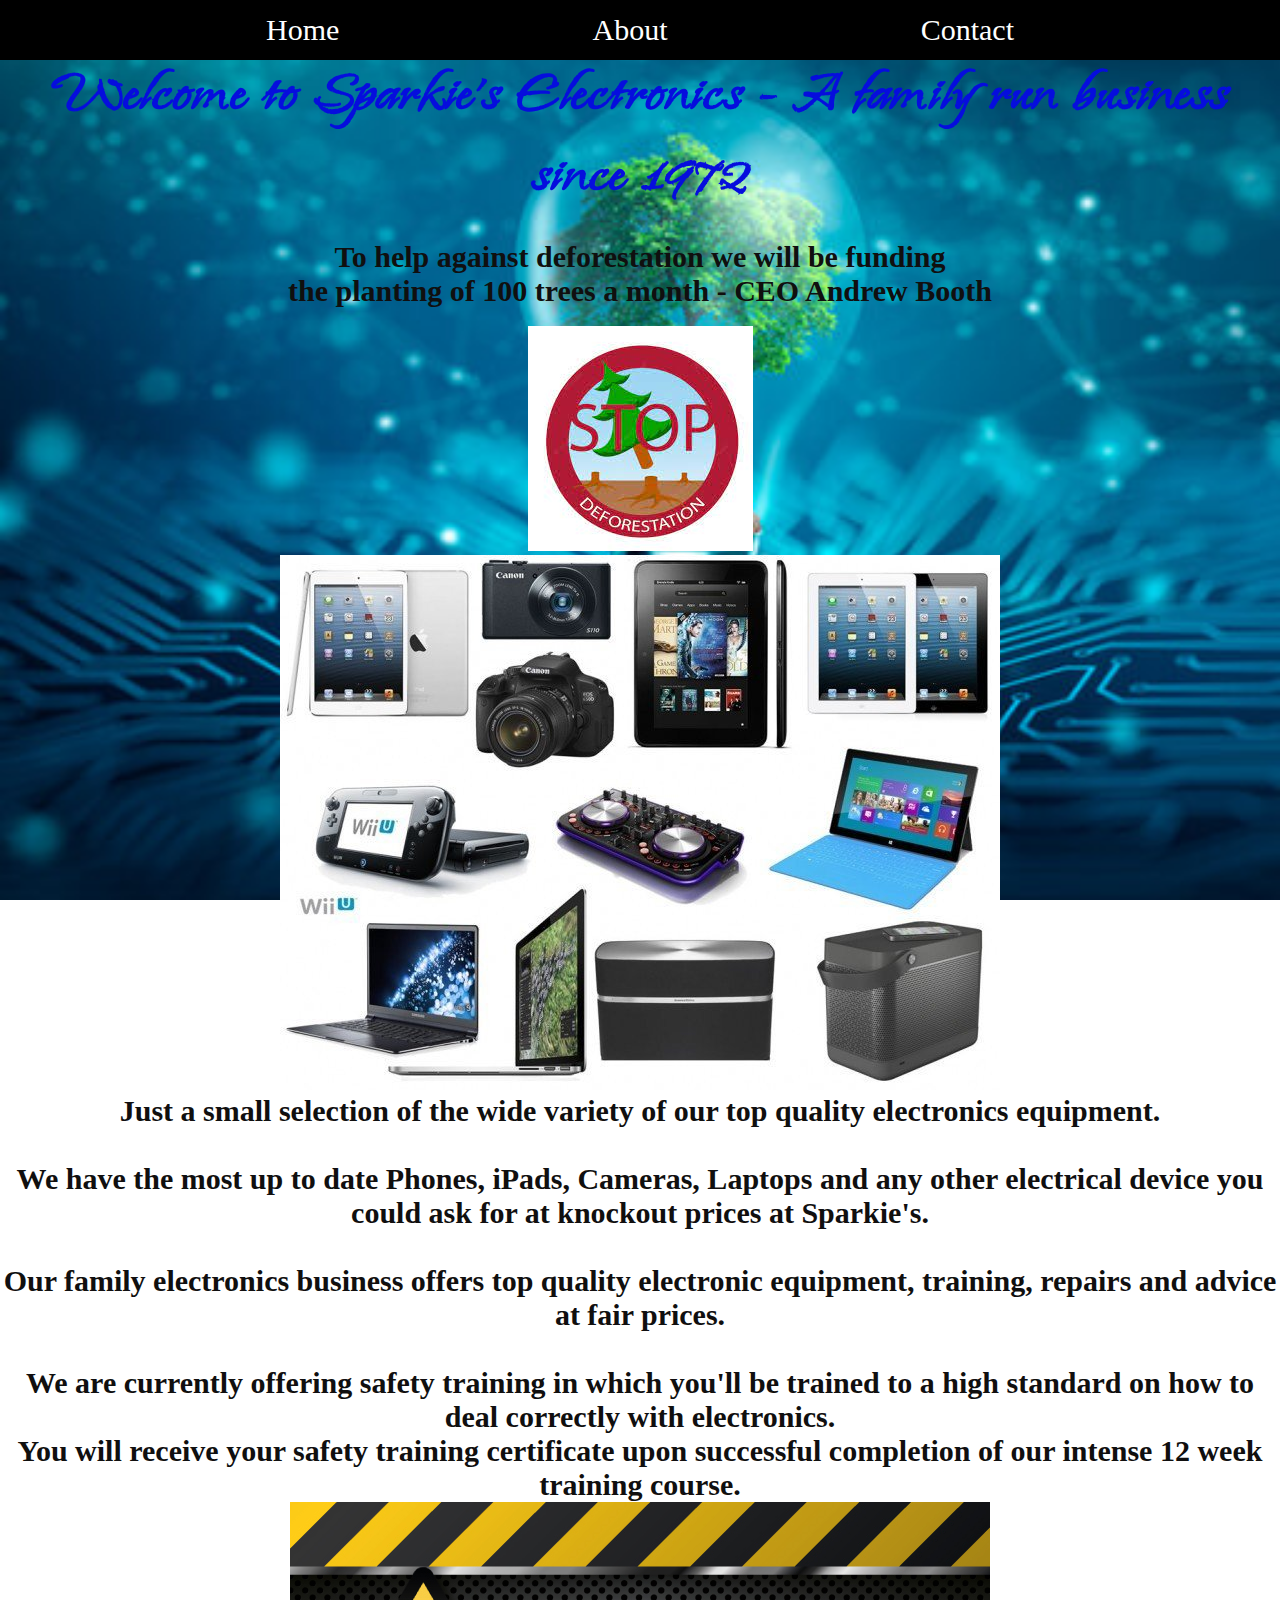
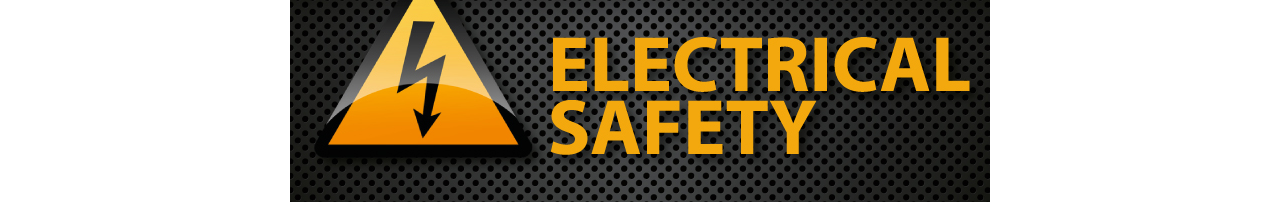
<file: index.html>
<!DOCTYPE html>
<html lang="en">

<head>
  <meta charset="UTF-8">
  <meta http-equiv="X-UA-Compatible" content="IE=edge">
  <meta name="viewport" content="width=device-width, initial-scale=1.0">
  <link rel="stylesheet" href="style.css">
  <title>Sparkie's Electronics</title>
</head>

<body class="homebody">
  <div id="navbar">
    <a class="homebutton" href="index.html">Home</a>
    <a class="aboutbutton" href="about.html">About</a>
    <a class="contactbutton" href="contact.html">Contact</a>
  </div>

  <div class="text">

    <h1 class="headerindex">Welcome to Sparkie's Electronics - A family run business since 1972</h1>
  </div> <br>
  <div class="text">
    <p>To help against deforestation we will be funding<br>the planting
      of 100 trees a month - CEO Andrew Booth</p>
    <br>
  </div>

  <img class="defoirestation" src="deforestation.jpg" alt="deforestation badge"><br>

  <img class="images" src="gadget.jpg" alt="an image of gadgets">

  <div class="text">
    <p>Just a small selection of the wide variety of our top quality electronics equipment.<br><br>We
      have the most up to date Phones, iPads, Cameras, Laptops and any other electrical device you could ask for at
      knockout prices at Sparkie's.<br><br></p>

    <p>Our family electronics business offers top quality electronic equipment, training, repairs and
      advice at fair prices.<br><br></p>

    <p>We are currently offering safety training in which you'll be trained to a high standard on how
      to deal correctly
      with
      electronics. <br>You will receive your
      safety training certificate upon successful completion of our intense 12 week training course.</p>

  </div>

  <img class="images" src="Electrical safety.jpg" alt="Electrical safety image">




</body>

</html>
</file>
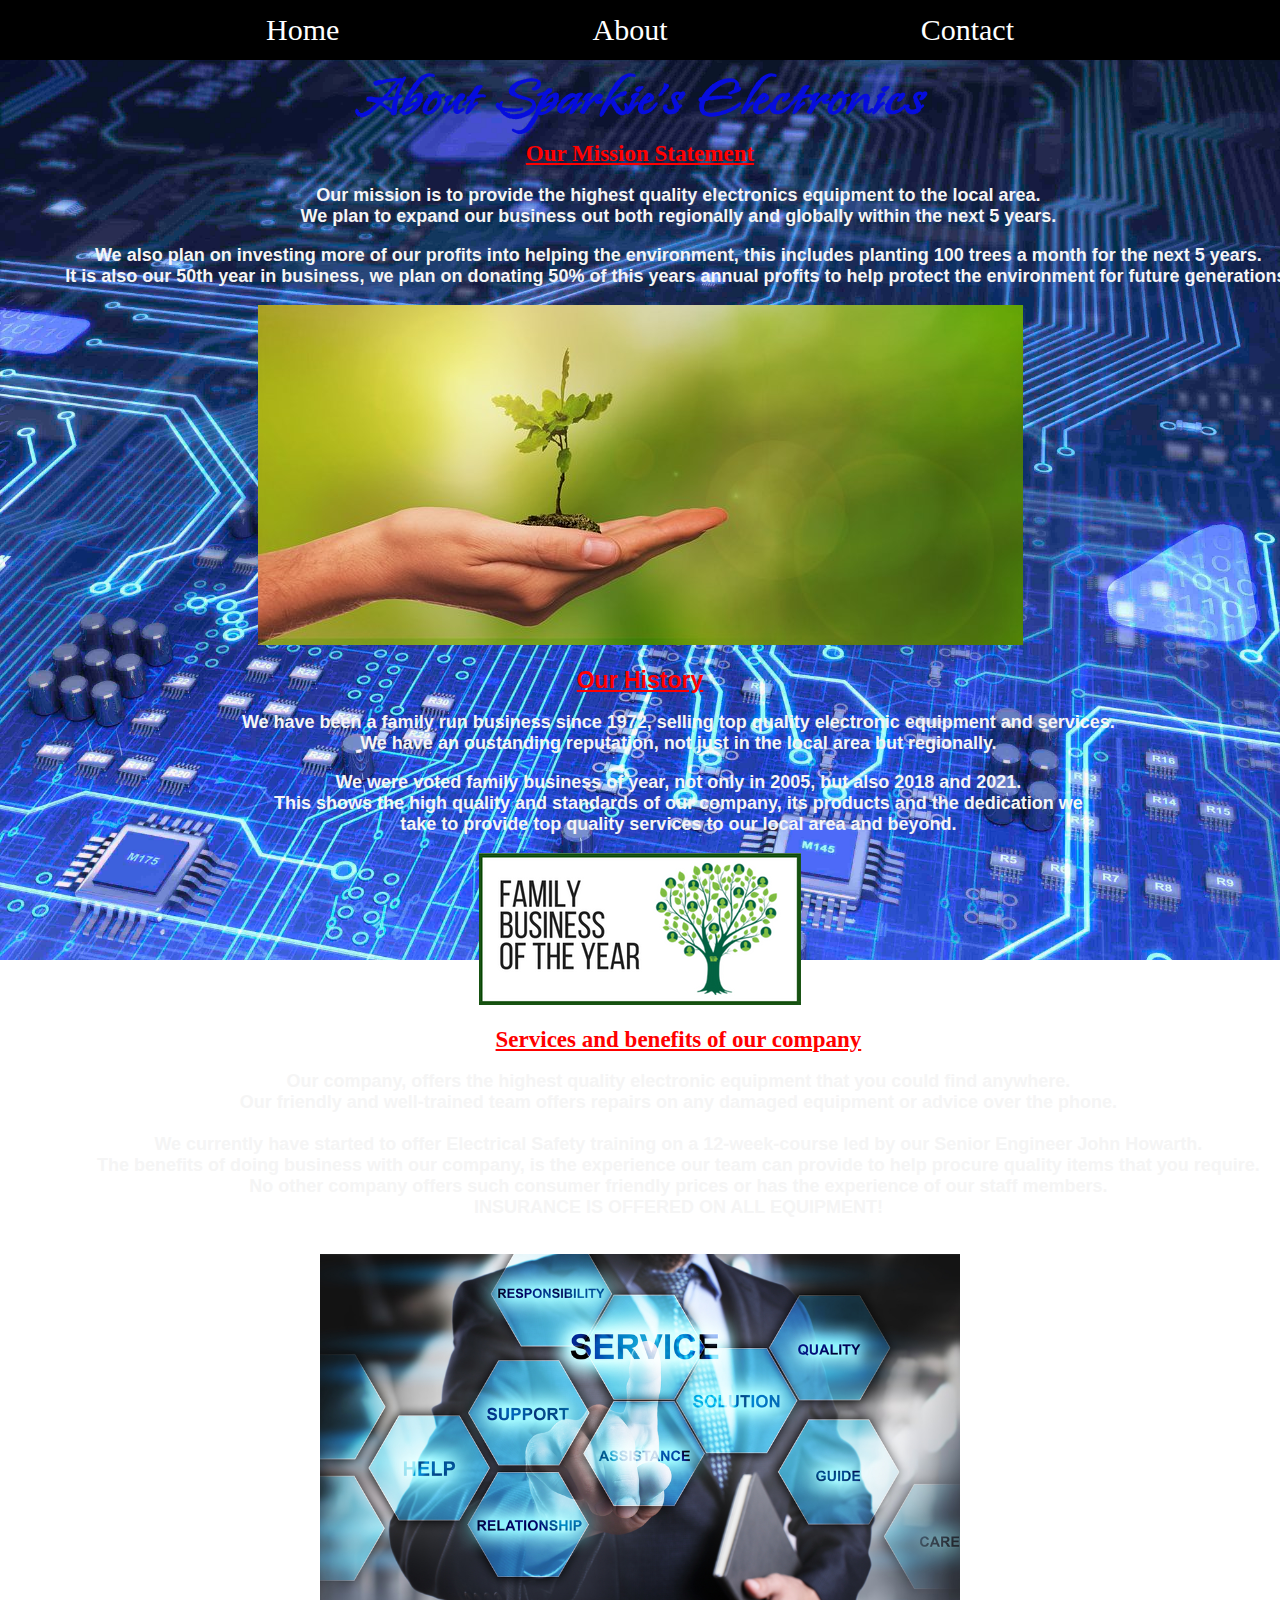
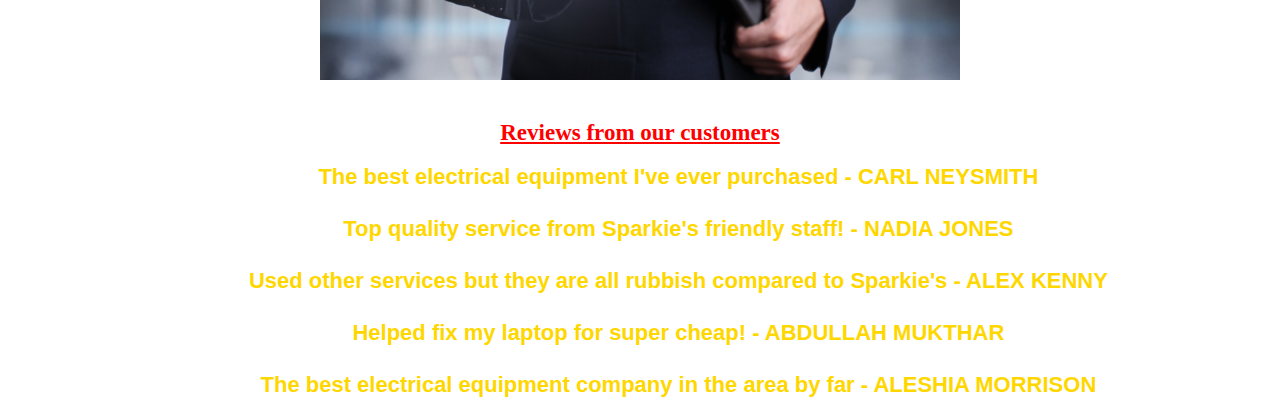
<file: about.html>
<!DOCTYPE html>
<html lang="en">

<head>
  <meta charset="UTF-8">
  <meta http-equiv="X-UA-Compatible" content="IE=edge">
  <meta name="viewport" content="width=device-width, initial-scale=1.0">
  <link rel="stylesheet" href="style.css">
  <title>About Us</title>
</head>

<body class="aboutbody">
  <div id="navbar">
    <a class="homebutton" href="index.html">Home</a>
    <a class="aboutbutton" href="about.html">About</a>
    <a class="contactbutton" href="contact.html">Contact</a>
  </div>

  <div>
    <h1 class="headerabout">About Sparkie's Electronics</h1>
  </div>

  <div class="mission">
    <h3 class="missionstatement">Our Mission Statement</h3>
    <br>
    <p class="mission1">Our mission is to provide the highest quality electronics equipment to the local area. <br>We
      plan
      to
      expand our business
      out both regionally and globally within the next 5 years.</p>
    <br>
    <p class="mission2">We also plan on investing more of our profits into helping the environment, this includes
      planting 100 trees a
      month
      for the next 5 years.<br>It is also our 50th year in business, we plan on donating 50% of this years annual
      profits
      to help protect the environment for future generations.</p>
    <br>
    <img src="sapling.jpg" alt="hand holding soil with sapling growing image">
    <br><br>
  </div>

  <div>
    <h3 class="history">Our History</h3>
    <br>
    <p class="history1">We have been a family run business since 1972, selling top quality electronic equipment and
      services.<br> We have an
      oustanding reputation, not just in the local area but
      regionally.</p>
    <br>
    <p class="history2">We were voted family business of year, not only in 2005, but also 2018 and 2021.<br> This shows
      the
      high quality and
      standards of
      our company, its products and
      the
      dedication we<br> take to provide top quality services to our local area and beyond.</p>
    <br>
    <img src="familybusiness.png" alt="Family business of the year award image">
    <br>
    <br>
    <h3 class="services">Services and benefits of our company</h3>
    <br>
    <p class="services1">Our company, offers the highest quality electronic equipment that you could find anywhere.
      <br>
      Our friendly and well-trained team offers repairs on any damaged equipment or advice over the phone.<br><br> We
      currently have started to offer Electrical Safety training on a 12-week-course led by our Senior Engineer John
      Howarth.
    </p>

    <p class="benefits">The benefits of doing business with our company, is the experience our team can provide to
      help
      procure
      quality items that you require. <br>No other company offers such consumer friendly prices or has the experience
      of our staff members.<br>INSURANCE IS OFFERED ON ALL EQUIPMENT!</p><br><br>
    <img class="image" src="Service.jpg" alt="Services image">
  </div>
  <br>
  <br>
  <div>
    <h3 class="reviews">Reviews from our customers</h3>
    <br>
    <p class="customer">The best electrical equipment I've ever purchased - CARL NEYSMITH<br><br>Top quality service
      from
      Sparkie's friendly staff! - NADIA JONES<br><br> Used other services but they are all rubbish compared to
      Sparkie's
      - ALEX KENNY<br><br> Helped fix my laptop for super cheap! - ABDULLAH MUKTHAR<br><br> The best electrical
      equipment company
      in the area by far - ALESHIA MORRISON</p>
  </div>
</body>

</html>
</file>
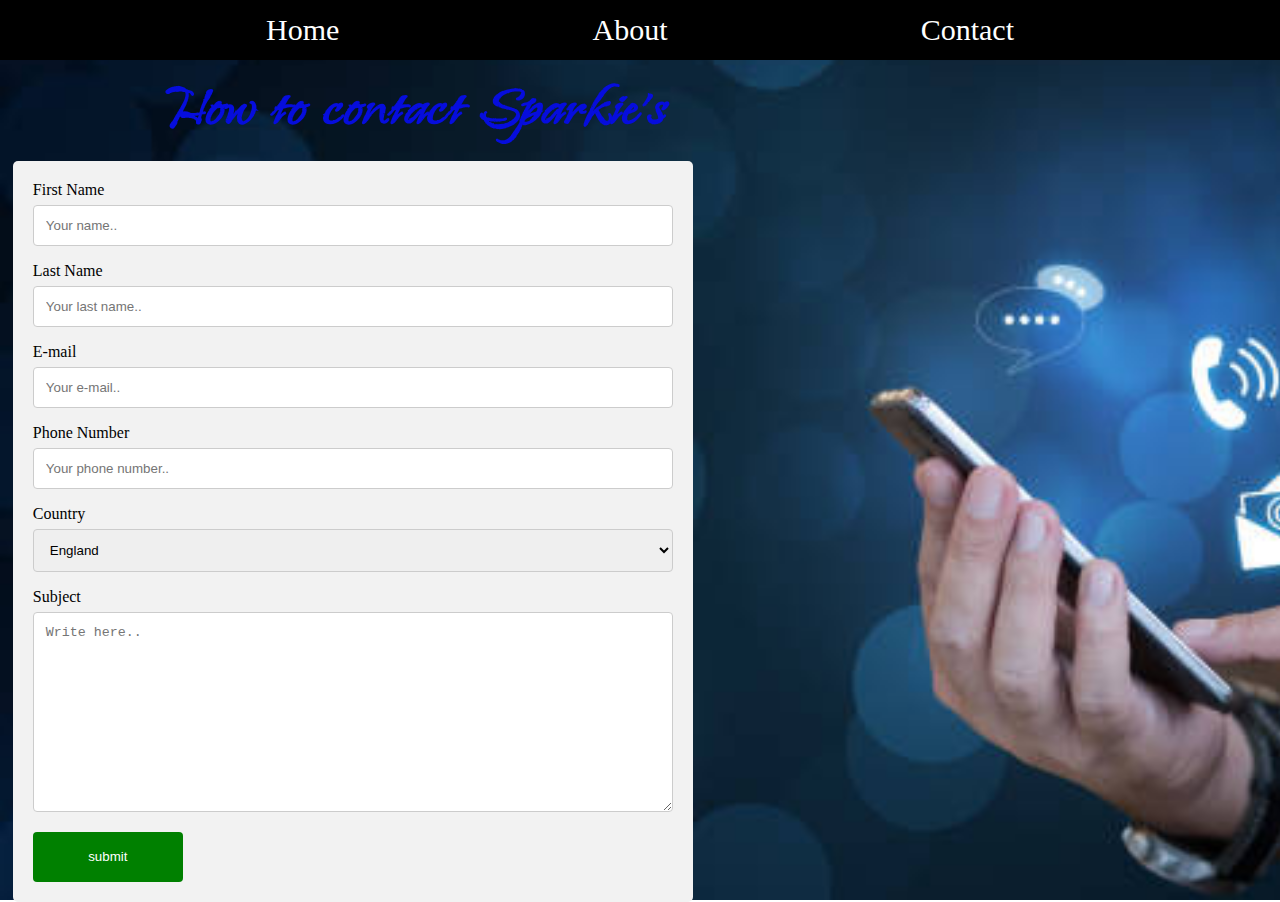
<file: contact.html>
<!DOCTYPE html>
<html lang="en">

<head>
  <meta charset="UTF-8">
  <meta http-equiv="X-UA-Compatible" content="IE=edge">
  <meta name="viewport" content="width=device-width, initial-scale=1.0">
  <link rel="stylesheet" href="style.css">
  <title>Contact Us</title>
</head>

<body class="contactbody">
  <div id="navbar">
    <a class="homebutton" href="index.html">Home</a>
    <a class="aboutbutton" href="about.html">About</a>
    <a class="contactbutton" href="contact.html">Contact</a>
  </div>
  <div>
    <h1 class="headercontact">
      How to contact Sparkie's
    </h1>
  </div>

  <div class="container">
    <form action="contact.html">
      <label for="fname">First Name</label>
      <input type="text" id="fname" name="firstname" placeholder="Your name..">
      <label for="lname"> Last Name</label>
      <input type="text" id="lname" name="lastname" placeholder="Your last name..">
      <label for="email">E-mail</label>
      <input type="text" id="email" name="email" placeholder="Your e-mail..">
      <label for="phone">Phone Number</label>
      <input type="text" id="phone" name="phonenumber" placeholder="Your phone number..">
      <label for="country">Country</label>
      <select id="country" name="country">
        <option value="england">
          England
        </option>
        <option value="ireland">Ireland</option>
        <option value="scotland">Scotland</option>
        <option value="wales">Wales</option>
      </select>
      <label for="subject">Subject</label>
      <textarea id="subject" name="subject" placeholder="Write here.." style="height:200px"></textarea>
      <input type="submit" value="submit">
    </form>
  </div>

</body>

</html>
</file>
<file: style.css>
@import url('https://fonts.googleapis.com/css2?family=Island+Moments&display=swap');

* {
  
  margin:0%;
}
.image{
  width:50%;
}


#navbar {
  background-color: black;      
  font-size: 30px;
  cursor: grab;
  display: flex;
  justify-content: space-evenly;
  padding:1%;
  margin-top:0%;
   
}

body{
  background-size:cover;
  
}
/* The above is my navigation bar */
.homebutton {
  color: white;
  border: none;
  border-width: 1px;
  border-radius: 2px;
  cursor: pointer;
  transition: opacity 0.15s;
  text-decoration: none;
}
.homebutton:hover {
  opacity: 0.7;
}

.homebutton:active {
  opacity: 0.5;
}
/* Above is the home button in the navigation bar */

.aboutbutton {
  color: white;
  border: none;
  border-width: 1px;
  border-radius: 2px;
  cursor: pointer;
  transition: opacity 0.15s;
  text-decoration: none;
  
}

.aboutbutton:hover {
  opacity: 0.7;
}

.aboutbutton:active {
  opacity: 0.5;
}


/* Above is the about button */
.contactbutton {
color: white;
border: none;
border-width: 1px;
border-radius: 2px;
cursor: pointer;
transition: opacity 0.15s;
text-decoration: none;
}

.contactbutton:hover {
  opacity: 0.7;
}

.contactbutton:active {
  opacity: 0.5;
}

.homebody{
  text-align:center;
  background-image: url(background.jpg);
  background-repeat: no-repeat;
  background-size: cover;
  background-attachment: fixed;
}
/* Above is the contact button */

.headerindex {
  color: rgb(6, 13, 221);
  font-size: 70px;
  font-weight: bold;
  font-family: 'Island Moments', cursive;
  text-align: center;
  position: relative;
  bottom: 5px;
}
/* Above is H1 on index html page */
.charity {
  color:black;
  font-size: 23px;
  font-weight: bolder;
  font-style: oblique;
  position: relative;
  left: 30px;
  
}
/* Above is charity text */
/* .deforestbadge {
  text-align:center;

} */

/* .text{
  display:flex;
  flex-direction:column;
  justify-content: center;
  text-align: center;
} */

p {
  color: rgb(16, 15, 15);
  font-size: 30px;
  font-weight: bolder;
}

/* .images{
  text-align:center;
  display:flex;
  justify-content: center;

} */


/* .gadgetimg {
  width: 33%;
  height: 45%;
  border-radius: 12%;
  position: relative;
  left: 62%; 

} */

/* Above is Gadget images on my index page */
.selection {
  position: absolute;
  left: 61%;
  font-size: 20px;
  font-weight: bolder;
}
.familyelec {
  font-size: 30px;
  font-style:oblique;
  font-weight: bold;
  text-align:center;
  
}
/* Above is Family electrical paragraph on index */
.training {
  color: rgb(226, 206, 26);
  font-size: 22px;
  font-weight: bold;
  
}
/* Above is Training paragraph on the index */


.safetycertif {
  width: 15%;
  height: 20%;
  position: relative;
  left: 15%;
  margin-bottom: 1%;
}
/* Above is safety certificate image on index */


/* NEW SECTION BELOW THIS WILL BE THE ABOUT PAGE */

.aboutbody{
  text-align:center;
  background-image: url(background2.jpg);
  background-repeat: no-repeat;
  background-size: cover;
  background-attachment: fixed;
}

.headerabout{
  color: rgb(6, 13, 221);
  font-size: 70px;
  font-weight: bold;
  font-family: 'Island Moments', cursive;
  text-align: center;
}


.missionstatement{
  font-size: 23px;
  color:red;
  font-weight: bold;
  position:relative;
  text-decoration: underline;
  
}

.mission1{
  font-family: Arial, Helvetica, sans-serif;
  color:whitesmoke;
  font-weight: bolder;
  font-size: 18px;
  position: relative;
  left: 3%
}

.mission2{
  font-family: Arial, Helvetica, sans-serif;
  color:whitesmoke;
  font-weight: bolder;
  font-size: 18px;
  position: relative;
  left: 3%
}

.saplingimg {
  width: 20%;
  height: 12%;
  position:relative;
  left: 79%;
  margin-top: -1%;
  margin-left: -2%;
  
}

.history{
  font-family: Arial, Helvetica, sans-serif;
  color:red;
  font-size: 23px;
  font-weight: bold;
  position: relative;
  text-decoration: underline;

}

.history1 {
  font-family: Arial, Helvetica, sans-serif;
  color: whitesmoke;
  font-weight: bolder;
  font-size: 18px;
  position: relative;
  left: 3%
}

.history2{
  font-family: Arial, Helvetica, sans-serif;
  color: whitesmoke;
  font-weight: bolder;
  font-size: 18px;
  position: relative;
  left: 3%
}

.familybusinessimg {
  width: 20%;
  height: 15%;
  position: relative;
  left: 50%;
  margin-top: -3%;
}


.services{
  color: red;
  font-size: 23px;
  font-weight: bold;
  position: relative;
  left: 3%;
  text-decoration: underline;
}

.services1{
  font-family: Arial, Helvetica, sans-serif;
  color: whitesmoke;
  font-weight: bolder;
  font-size: 18px;
  position: relative;
  left: 3%
}

.benefits{
  font-family: Arial, Helvetica, sans-serif;
  color: whitesmoke;
  font-weight: bolder;
  font-size: 18px;
  position: relative;
  left: 3%

}

.servicesimg {
  width: 17%;
  height: 15%;
  position: relative;
  left: 71%;
  margin-top: -5%;
  
}

.reviews{
  color: red;
  font-size: 23px;
  font-weight: bold;
  position: relative;
  text-decoration: underline;

}

.customer{
  font-family: 'Open-Sans', sans-serif;
  color: gold;
  font-weight: bolder;
  font-size: 22px;
  position: relative;
  left: 3%;
  margin-bottom: 1%;
}


/* EVERYTHING BELOW THIS IS THE CONTACT PAGE */ 

.contactbody{
  display:flex;
  flex-direction:column;

  background-image: url(contact.jpg);
  background-repeat: no-repeat;
  background-size: cover;
  background-attachment: fixed;

}

.headercontact {
  color: rgb(6, 13, 221);
  font-size: 70px;
  font-weight: bold;
  font-family: 'Island Moments', cursive;
  text-align:start;
  position: relative;
  left: 12%;
  margin:auto;
  padding: 10px;
}

input[type=text], select, textarea{
  width: 100%;
  padding: 12px;
  border: 1px solid #ccc;
  border-radius: 4px;
  box-sizing: border-box;
  margin-top: 6px;
  margin-bottom: 16px;
  resize:both;
}

input[type=submit] {
  width: 150px;
  height: 50px;
  background-color: green;
  color: white;
  padding: 12px, 20px;
  border: none;
  border-radius: 4px;
  cursor: pointer;
}

input[type=submit]:hover {
  background-color: green;
}

.container {
  width: 50%;
  margin-left: 1%;
  border-radius: 5px;
  background-color: #f2f2f2;
  padding: 20px;
}


/* Classes and IDs allow us to target a particual element */

/* id="navbar" #navbar id is a different naming convention */
/* content, padding, border, margin */

/*  background-image: url(background.jpeg); 
    background-position: center;
    background-repeat: no-repeat;
    background-size: cover;
    background-attachment: fixed;*/

/* display:flex; makes page more flexible*/
/* flex-direction: column;
align-items: center; */
/* * asterix means target every single item */
/* Start from top to bottom when styling */
/*  */
</file>
